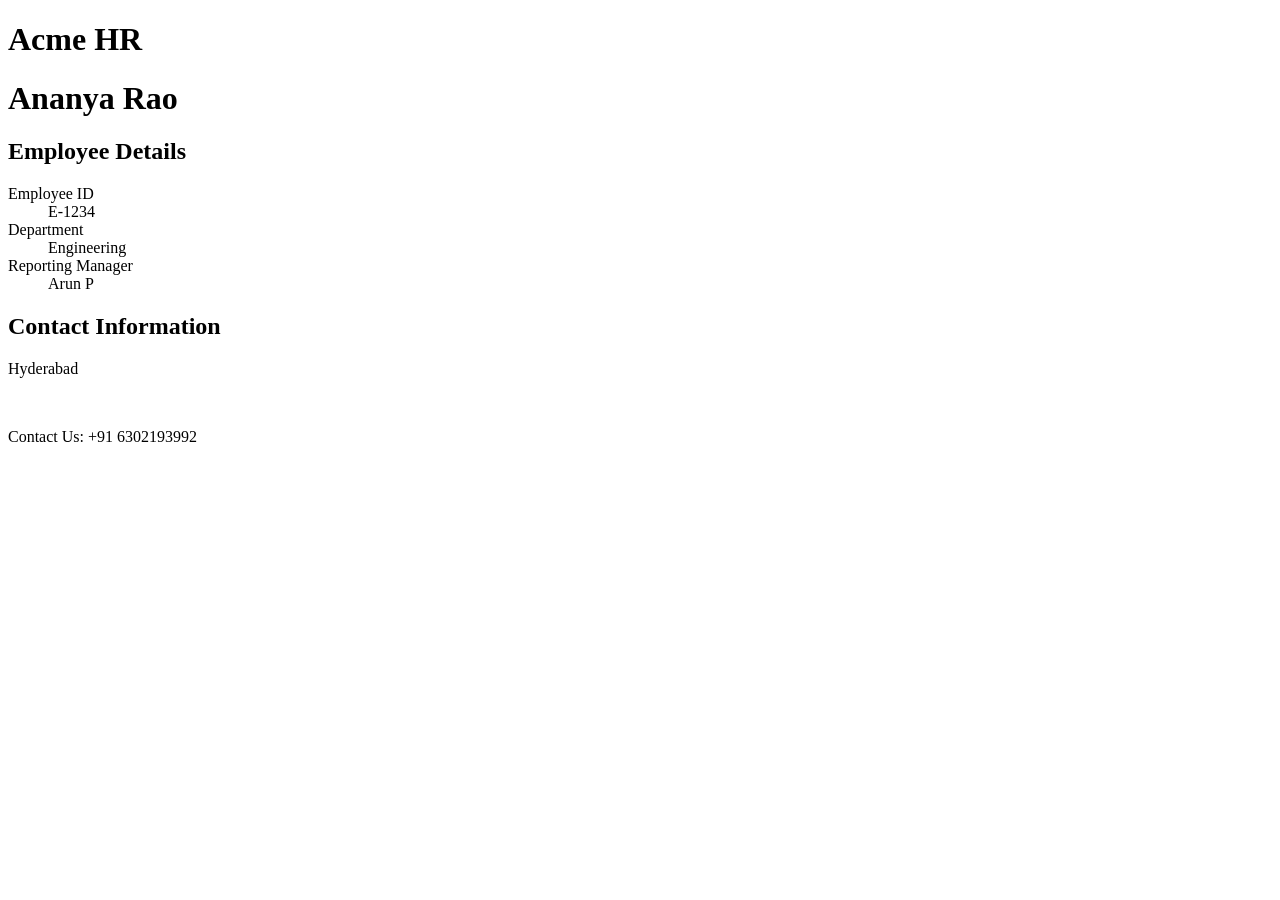
<file: frontend/landing.html>
<!DOCTYPE html>
<html lang="en">
<head>
    <meta charset="UTF-8">
    <title>Landing page</title>
</head>
<body>
<header>
    <h1>Acme HR</h1>
</header>
<main>
    <h1>Ananya Rao</h1>
    <section>
        <h2>Employee Details</h2>
        <dl> <!--Descrption list -->
            <dt>Employee ID</dt> <!--Description label/item -->
            <dd>E-1234</dd> <!-- the value for item-->
            <dt>Department</dt>
            <dd>Engineering</dd>
            <dt>Reporting Manager</dt>
            <dd>Arun P</dd>

        </dl>
    </section>
    <section>
        <h2>Contact Information</h2>
    </section>
</main>
<footer>
    <p>Hyderabad</p> <br>
    <p>Contact Us: +91 6302193992</p>
</footer>
</body>
</html>
</file>
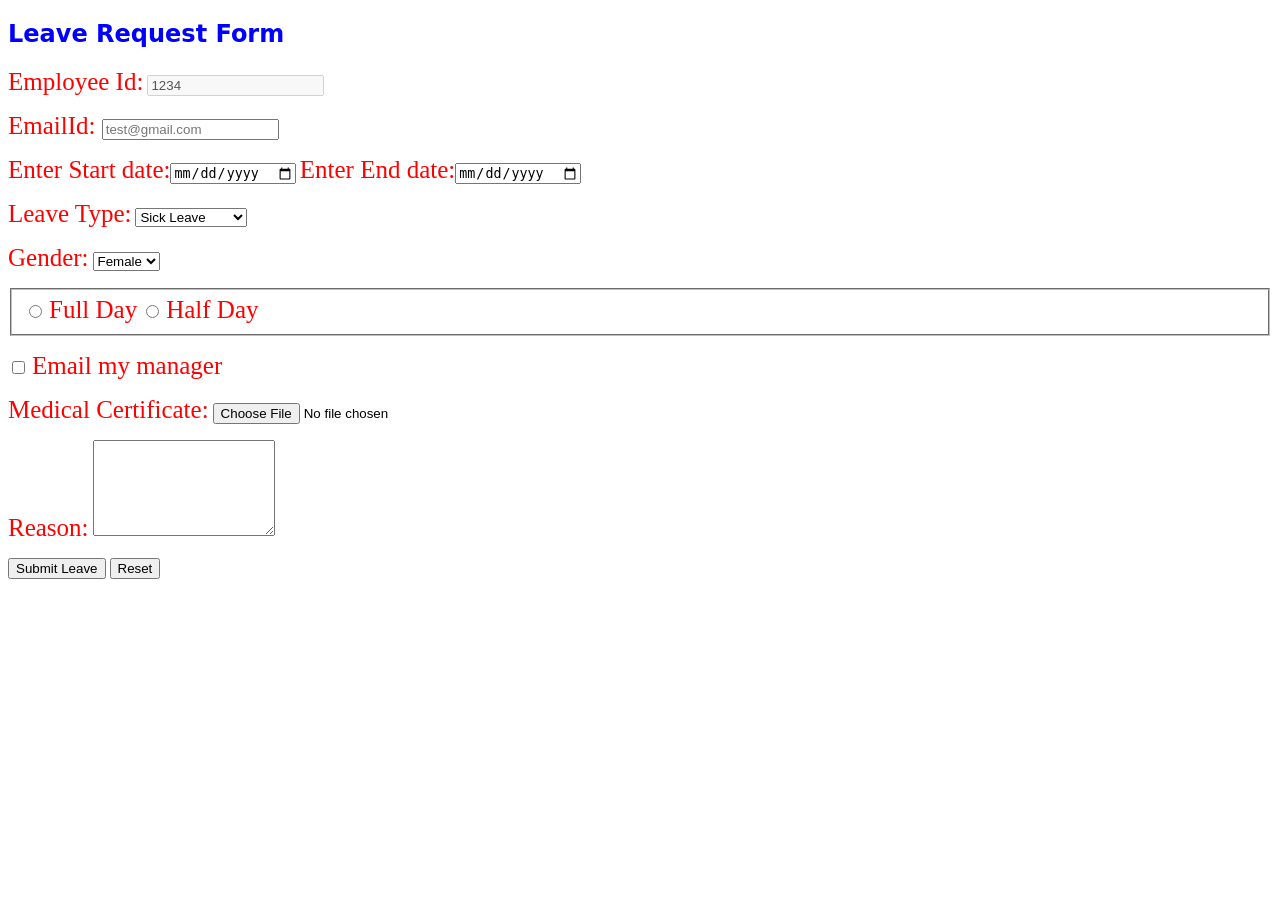
<file: frontend/leave_request_form.html>
<!DOCTYPE html>
<html lang="en">
<head>
    <meta charset="UTF-8">
    <title>Leave Request</title>
    <link rel="stylesheet" href="static/styles.css">
</head>
<body>
<!--
1. Forms is used to take the input : what are the inputs that you need
2. They also need a submit button
3. Action should be peformed


-->
<h2>Leave Request Form</h2>
<form action="/leaveform" method="POST">
    <p style="color:green;">
    <label>Employee Id:</label>
    <input type="text" value="1234" name="employee_id" required readonly disabled>
    </p>
    <p>
    <label style="color:green;">EmailId: </label>
    <input type="email" placeholder="test@gmail.com" name="email_id" required>
    </p>


<!--    <label>Enter Password:</label>
    <input type="password">-->
    <p>
    <label style="color:red;">Enter Start date:</label><input type="date" name="start_date" required>

    <label style="color:red;">Enter End date:</label><input type="date" name="end_date" required>
    <p>
   <!-- <p>
       <input type="tel">
    </p>
    <p>
     <label>Days</label>
     <input type="number" min="1" max="10" >
    </p>-->
    <!--
    <p>
    <input type="datetime-local">
    <input type="month">
    <input type="time">
    </p>
     -->
    <p>
    <label>Leave Type:</label>
    <select name="leave_type">
        <option value="PL">PL</option>
        <option value="parental leave">Parental Leave</option>
        <option value="sick leave" selected>Sick Leave</option>
        <option value="Earned leave" >Earned Leave</option>
    </select>
    </p>
    <p>
        <label>Gender:</label>
        <select name="gender">
            <option value="M">Male</option>
            <option value="F" selected>Female</option>
            <option value="Other">Others</option>
        </select>
    </p>
    <p>
       <fieldset>
            <input type="radio" name="day_type" value="full">
            <label>Full Day</label>
            <input type="radio" name="day_type" value="half">
            <label>Half Day</label>
        </fieldset>
    </p>
    <p>
        <input type="checkbox">
        <label>Email my manager</label>
    </p>
    <p>
        <label>Medical Certificate:</label>
        <input type="file" accept="application/pdf">
    </p>
    <p>
        <label>Reason:</label>
        <textarea rows="6"></textarea>
    </p>
    <button type="submit">Submit Leave</button>
    <button type="reset">Reset</button>
</form>
</body>
</html>
</file>
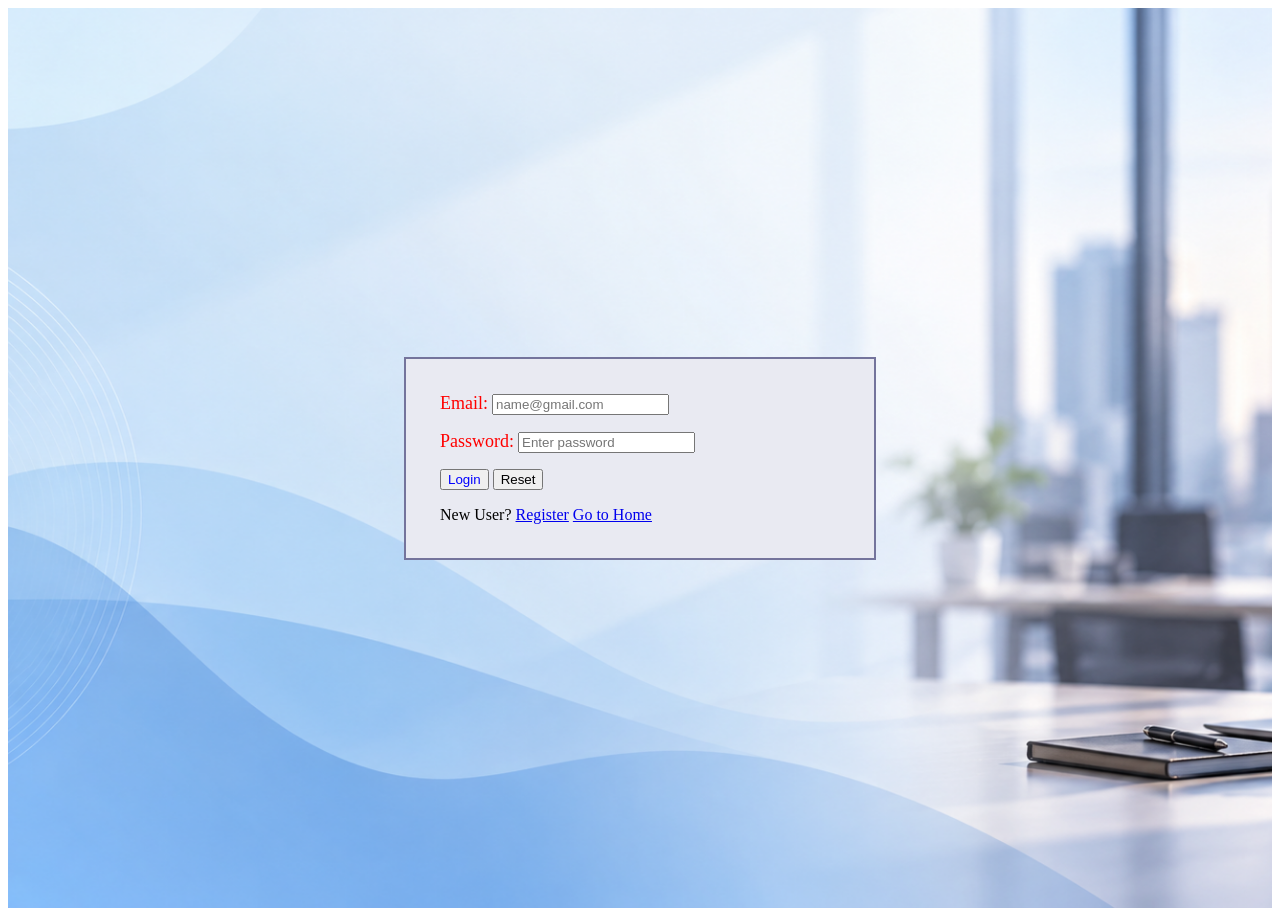
<file: frontend/login.html>
<!DOCTYPE html>
<html lang="en">
<head>
    <meta charset="UTF-8">
    <title>Login Page</title>
    <link rel="stylesheet" href="static/styles.css">
</head>
<body>
<!--<h2>Welcome to LOGIN</h2>
<p>welcome to login</p>
<a href="index.html">Index Page</a>
<br>
<a href="home/home.html">Home Page</a>
<img title="KSR logo" src="https://ksrdatavizon.com/images/ksr_datavizon_logo.webp" alt="KSR Datavision image">

<img src="jr_ntr_image.avif">-->
<div class="login-page">
    <div class="login-box">
        <form action="/landing.html" method="post">
            <div class="form-row">
                <span class="field-label">Email:</span>
                <input type="email" name="email" placeholder="name@gmail.com" required>
            </div>
            <div class="form-row">
                <span class="field-label">Password:</span>
                <input type="password" name="password" placeholder="Enter password" required>
            </div>
            <div class="form-row">
                <button class="submit-btn" type="submit">Login</button>
                <button class="reset-btn" type="reset">Reset</button>
            </div>
        </form>
        <div class="login-links">
            <span>New User?</span>
            <a href="registration.html">Register</a>
            <a href="index.html">Go to Home</a>
        </div>
    </div>
    </div>
</body>
</html>
</file>
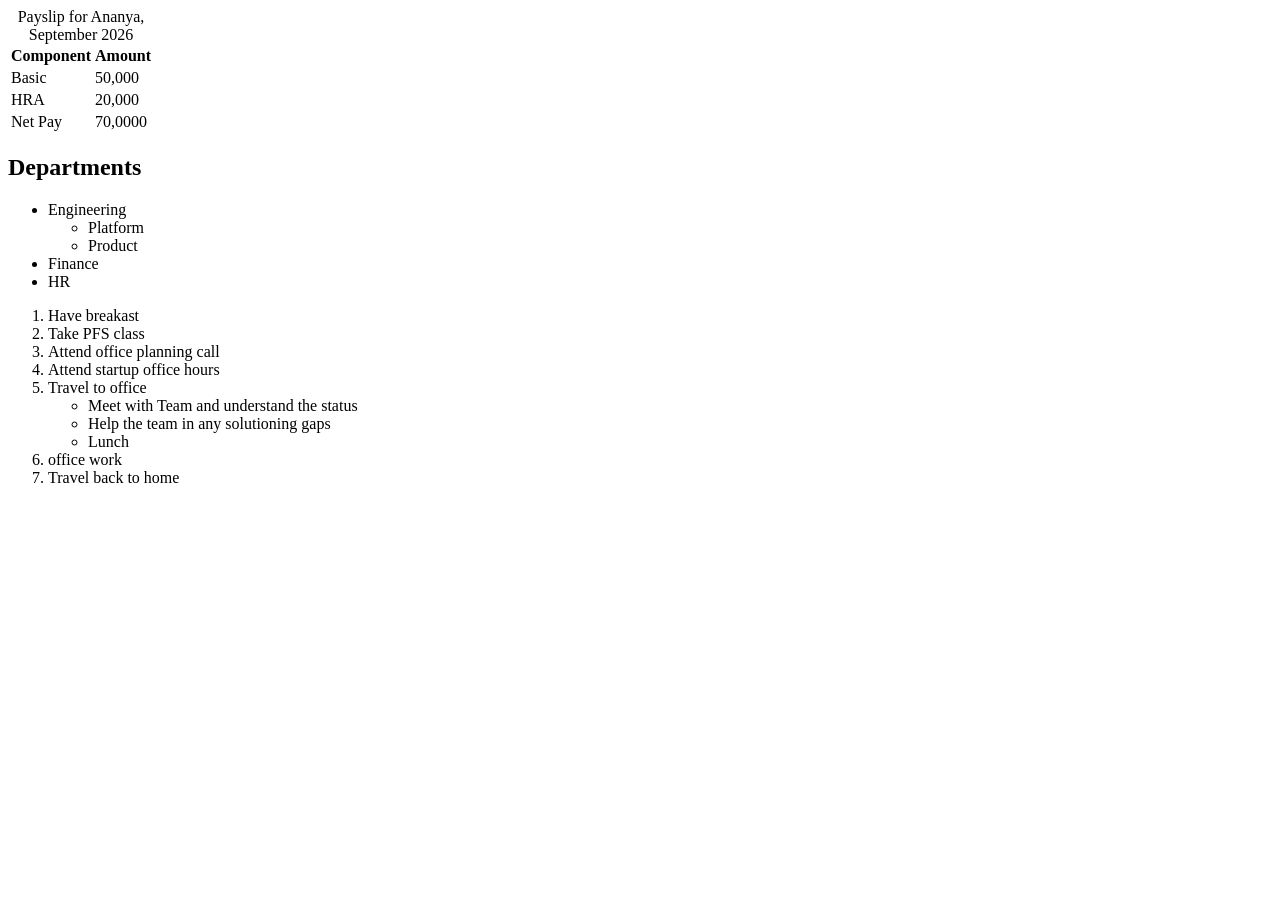
<file: frontend/table_practice.html>
<!DOCTYPE html>
<html lang="en">
<head>
    <meta charset="UTF-8">
    <title>Table</title>
</head>
<body>
<table>
    <caption>Payslip for Ananya, September 2026</caption>
    <thead>
        <tr>
            <th>Component</th>
            <th>Amount</th>
        </tr>
    </thead>
    <tbody>
        <tr>
            <td>Basic</td>
            <td>50,000</td>
        </tr>
        <tr>
            <td>HRA</td>
            <td>20,000</td>
        </tr>
    </tbody>
    <tfoot>
        <tr>
            <td>Net Pay</td>
            <td>70,0000</td>
        </tr>
    </tfoot>
</table>

<!--- lists -->
<h2>Departments</h2>
<ul>
    <li>Engineering
        <ul>
            <li>Platform</li>
            <li>Product</li>
        </ul>
    </li>
    <li>Finance</li>
    <li>HR</li>
</ul>

<ol>
    <li>Have breakast</li>
    <li>Take PFS class</li>
    <li>Attend office planning call</li>
    <li>Attend startup office hours</li>
    <li>
        Travel to office
        <ul>
            <li>Meet with Team and understand the status</li>
            <li>Help the team in any solutioning gaps</li>
            <li>Lunch</li>
        </ul>
    </li>
    <li>office work</li>
    <li>Travel back to home</li>
</ol>

</body>
</html>
</file>
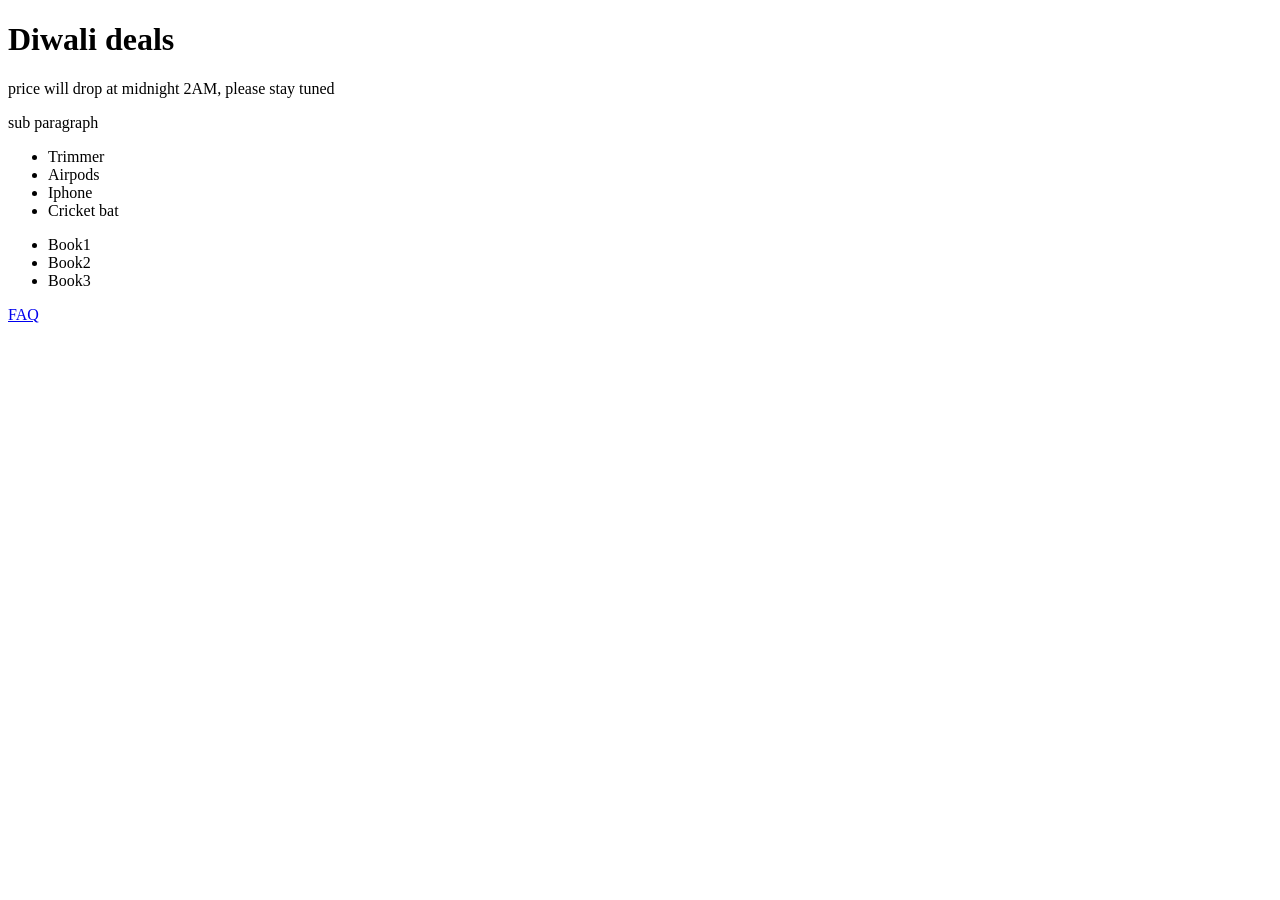
<file: frontend/javascript/demo-dom.html>
<!DOCTYPE html>
<html lang="en">
<head>
    <meta charset="UTF-8">
    <title>DOM Demo | KSR Mart</title>
    <!--<script src="hello.js"></script>-->
   <!-- <script src="condition_and_loops.js"></script>-->
    <script src="dom_test.js" defer></script> <!-- loading js file into html --> <!-- defer: download now, run after entire HTML is parsed-->

   <!-- <script type="module" src="dom_test.js"></script> --> <!--is it dependent on another js files, import or export-->
</head>
<body>
<h1 id="header1">Todays Sales and Offers</h1>
<p class="sales_message">price will drop at midnight 2AM, please stay tuned</p>
<p class="sales_message">sub paragraph</p>
<!-- data-* attributes-->
<ul class="electronics">
    <li data-id="1" data-price="23999">Airpods</li>
    <li data-id="2" data-price="139999">Iphone</li>
    <li data-id="3" data-price="2399">Cricket bat</li>
</ul>
<ul class="books">
    <li>Book1</li>
    <li>Book2</li>
    <li>Book3</li>
</ul>

<a id="hello" href="hello-js.html">Hello html</a>
</body>
</html>
</file>
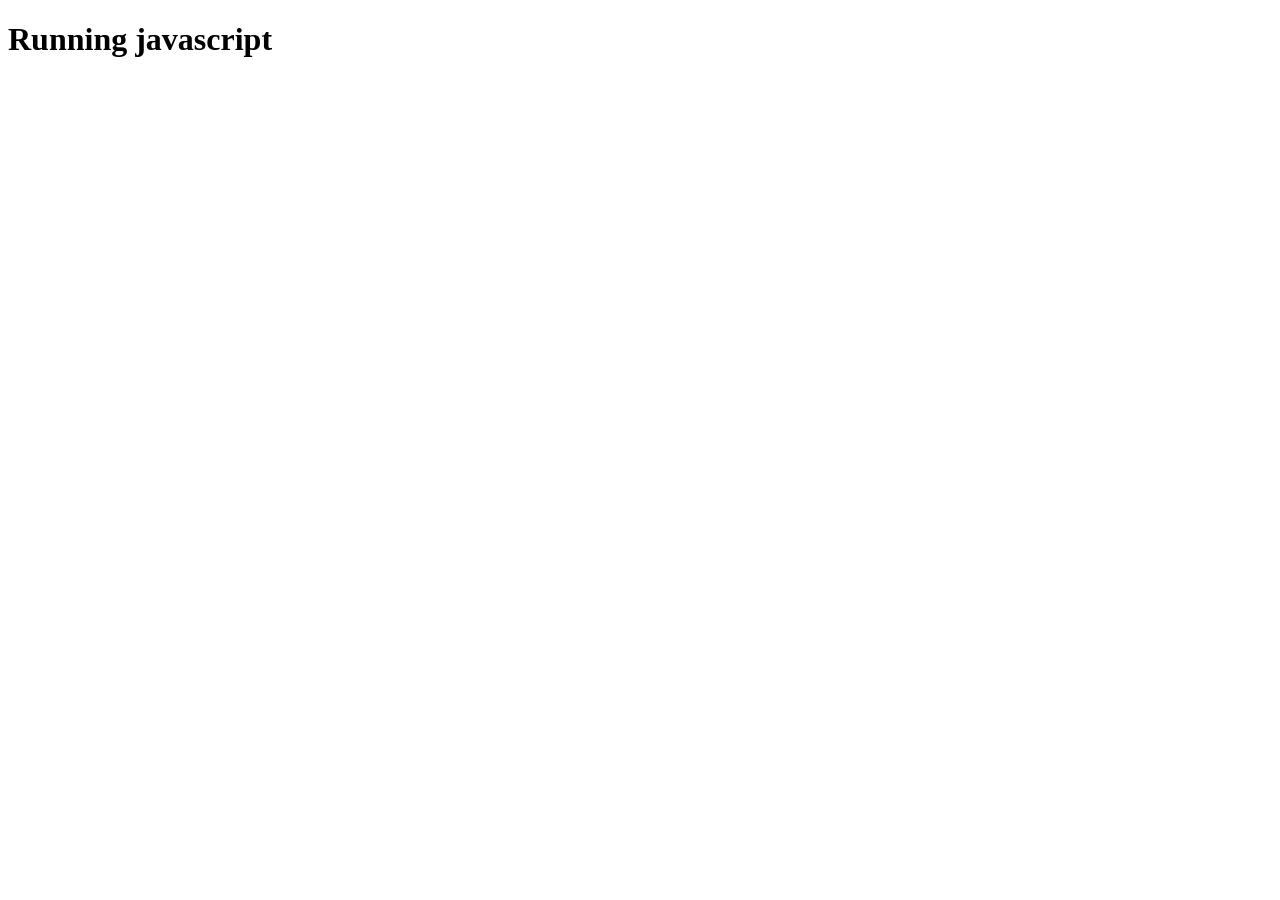
<file: frontend/javascript/hello-js.html>
<!DOCTYPE html>
<html lang="en">
<head>
    <meta charset="UTF-8">
    <title>Hello Javascript | KSR learnings</title>
    <script src="hello.js"></script>
   <!-- <script src="condition_and_loops.js"></script>-->
    <script src="dom_test.js"></script> <!-- loading js file into html -->
</head>
<body>
<h1>Running javascript</h1>
</body>
</html>
</file>
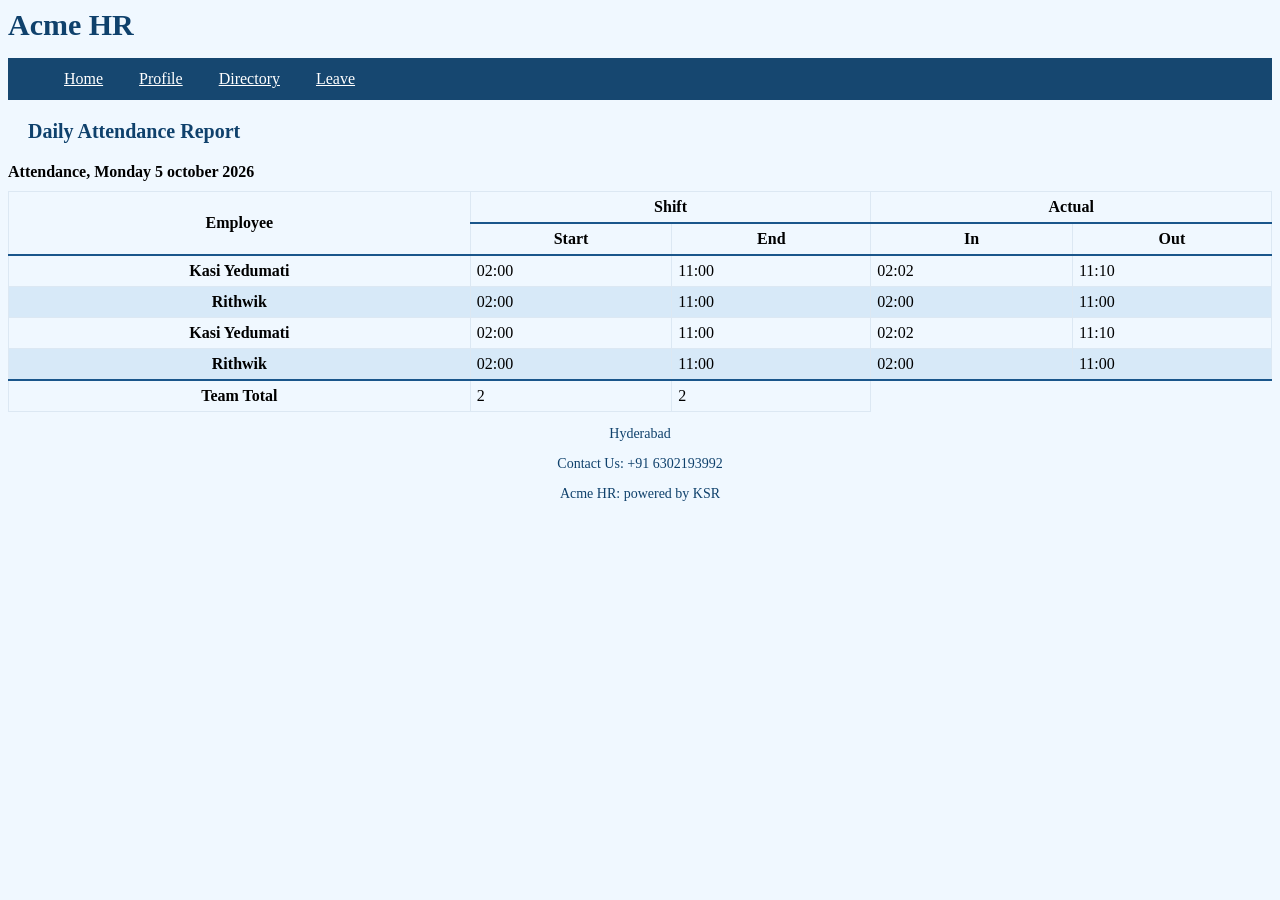
<file: PROJECTS/ACME_HR/daily_attendance.html>
<!DOCTYPE html>
<html lang="en">
<head>
    <meta charset="UTF-8">
    <title>Directory Page</title>
    <link rel="stylesheet" href="static/common.css">
    <link rel="stylesheet" href="static/tables.css">
</head>
<body>
<header>
    <h1>Acme HR</h1>
    <nav>
        <ul>
            <li><a href="index.html">Home</a></li>
            <li><a href="landing.html">Profile</a></li>
            <li><a href="#">Directory</a></li>
            <li><a href="leave_request_form.html">Leave</a></li>
        </ul>
    </nav>
</header>
<main>
    <h2>Daily Attendance Report</h2>
    <div class="table-scroll">
<table>
    <caption>Attendance, Monday 5 october 2026</caption>
    <thead>
        <tr>
            <th scope="col" rowspan="2">Employee</th>
            <th scope="col" colspan="2">Shift</th>
            <th scope="col" colspan="2">Actual</th>
        </tr>
        <tr>
            <th scope="col">Start</th>
            <th scope="col">End</th>
            <th scope="col">In</th>
            <th scope="col">Out</th>
        </tr>
    </thead>
    <tbody>
        <tr>
            <th scope="row">Kasi Yedumati</th>
            <td>02:00</td>
            <td>11:00</td>
            <td>02:02</td>
            <td>11:10</td>
        </tr>
         <tr>
             <th scope="row">Rithwik</th>
            <td>02:00</td>
            <td>11:00</td>
            <td>02:00</td>
            <td>11:00</td>
        </tr>
        <tr>
            <th scope="row">Kasi Yedumati</th>
            <td>02:00</td>
            <td>11:00</td>
            <td>02:02</td>
            <td>11:10</td>
        </tr>
         <tr>
             <th scope="row">Rithwik</th>
            <td>02:00</td>
            <td>11:00</td>
            <td>02:00</td>
            <td>11:00</td>
        </tr>
    </tbody>
    <tfoot>
        <tr>
            <th scope="row">Team Total</th>
            <td>2</td>
            <td>2</td>
        </tr>
    </tfoot>
</table>
        </div>
</main>
<footer>
    <p>Hyderabad</p>
    <p>Contact Us: +91 6302193992</p>
    <p>Acme HR: powered by KSR</p>
</footer>

</body>
</html>
</file>
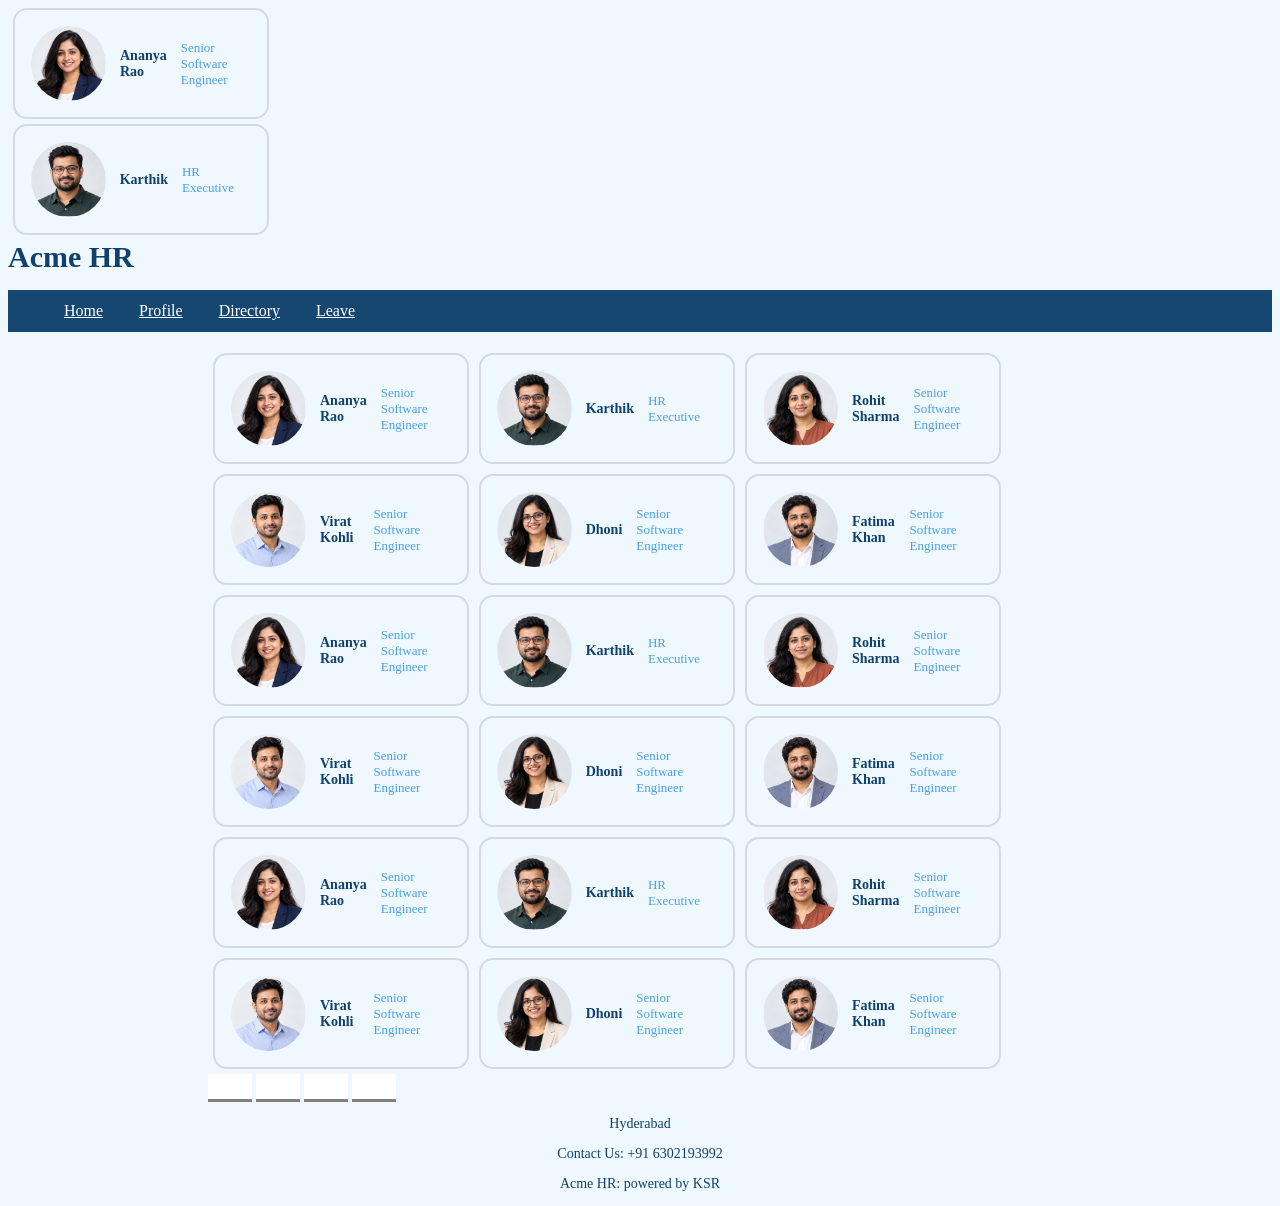
<file: PROJECTS/ACME_HR/employee_directory.html>
<!DOCTYPE html>
<html lang="en">
<head>
    <meta charset="UTF-8">
    <title>Directory Page</title>
    <link rel="stylesheet" href="static/common.css">
    <style>
        .div-container {
           display: flex;
           justify-content: center;
           min-height: 100vh;
        }

        .input {
           width: 40px;
           border: none;
           border-bottom: 3px solid gray;
           font-size: 20px;
        }
    </style>
</head>
<body>
<article class="card">
        <img src="images/employee_01.png" alt="Ananya Rao">
        <h2>Ananya Rao</h2>
        <p>Senior Software Engineer</p>
</article>
  <article class="card">
    <img src="images/employee_02.png" alt="Jr Ntr">
    <h2>Karthik</h2>
    <p>HR Executive</p>
</article>
<header>
    <h1>Acme HR</h1>
    <nav>
        <ul>
            <li><a href="index.html">Home</a></li>
            <li><a href="landing.html">Profile</a></li>
            <li><a href="#">Directory</a></li>
            <li><a href="leave_request_form.html">Leave</a></li>
        </ul>
    </nav>
</header>
<!--<img src="jr_ntr_image.avif" alt="Jr Ntr" width="200" height="200">-->
<!--<figure>
    <img src="jr_ntr_image.avif" alt="Jr Ntr" width="200" height="200">
    <figcaption>Jr NTR(Young Tiger)</figcaption>
</figure>-->
<main class="directory-main">
    <article class="card">
        <img src="images/employee_01.png" alt="Ananya Rao">
        <h2>Ananya Rao</h2>
        <p>Senior Software Engineer</p>
    </article>
      <article class="card">
        <img src="images/employee_02.png" alt="Jr Ntr">
        <h2>Karthik</h2>
        <p>HR Executive</p>
    </article>
      <article class="card">
        <img src="images/employee_03.png" alt="Jr Ntr">
        <h2>Rohit Sharma</h2>
        <p>Senior Software Engineer</p>
    </article>
      <article class="card">
        <img src="images/employee_04.png" alt="Jr Ntr">
        <h2>Virat Kohli</h2>
        <p>Senior Software Engineer</p>
    </article>
      <article class="card">
        <img src="images/employee_05.png" alt="Jr Ntr">
        <h2>Dhoni</h2>
        <p>Senior Software Engineer</p>
    </article>
      <article class="card">
        <img src="images/employee_06.png" alt="Jr Ntr">
        <h2>Fatima Khan</h2>
        <p>Senior Software Engineer</p>
    </article>
    <article class="card">
        <img src="images/employee_01.png" alt="Ananya Rao">
        <h2>Ananya Rao</h2>
        <p>Senior Software Engineer</p>
    </article>
      <article class="card">
        <img src="images/employee_02.png" alt="Jr Ntr">
        <h2>Karthik</h2>
        <p>HR Executive</p>
    </article>
      <article class="card">
        <img src="images/employee_03.png" alt="Jr Ntr">
        <h2>Rohit Sharma</h2>
        <p>Senior Software Engineer</p>
    </article>
      <article class="card">
        <img src="images/employee_04.png" alt="Jr Ntr">
        <h2>Virat Kohli</h2>
        <p>Senior Software Engineer</p>
    </article>
      <article class="card">
        <img src="images/employee_05.png" alt="Jr Ntr">
        <h2>Dhoni</h2>
        <p>Senior Software Engineer</p>
    </article>
      <article class="card">
        <img src="images/employee_06.png" alt="Jr Ntr">
        <h2>Fatima Khan</h2>
        <p>Senior Software Engineer</p>
    </article>
    <article class="card">
        <img src="images/employee_01.png" alt="Ananya Rao">
        <h2>Ananya Rao</h2>
        <p>Senior Software Engineer</p>
    </article>
      <article class="card">
        <img src="images/employee_02.png" alt="Jr Ntr">
        <h2>Karthik</h2>
        <p>HR Executive</p>
    </article>
      <article class="card">
        <img src="images/employee_03.png" alt="Jr Ntr">
        <h2>Rohit Sharma</h2>
        <p>Senior Software Engineer</p>
    </article>
      <article class="card">
        <img src="images/employee_04.png" alt="Jr Ntr">
        <h2>Virat Kohli</h2>
        <p>Senior Software Engineer</p>
    </article>
      <article class="card">
        <img src="images/employee_05.png" alt="Jr Ntr">
        <h2>Dhoni</h2>
        <p>Senior Software Engineer</p>
    </article>
      <article class="card">
        <img src="images/employee_06.png" alt="Jr Ntr">
        <h2>Fatima Khan</h2>
        <p>Senior Software Engineer</p>
    </article>

    <div class="otp-container">
        <div class="inputs">
            <input class="input" type="text" inputmode="numberic" maxlength="1">
            <input class="input" type="text" inputmode="numberic" maxlength="1">
            <input class="input" type="text" inputmode="numberic" maxlength="1">
            <input class="input" type="text" inputmode="numberic" maxlength="1">
        </div>
    </div>
</main>
<footer>
    <p>Hyderabad</p>
    <p>Contact Us: +91 6302193992</p>
    <p>Acme HR: powered by KSR</p>
</footer>
</body>
</html>
</file>
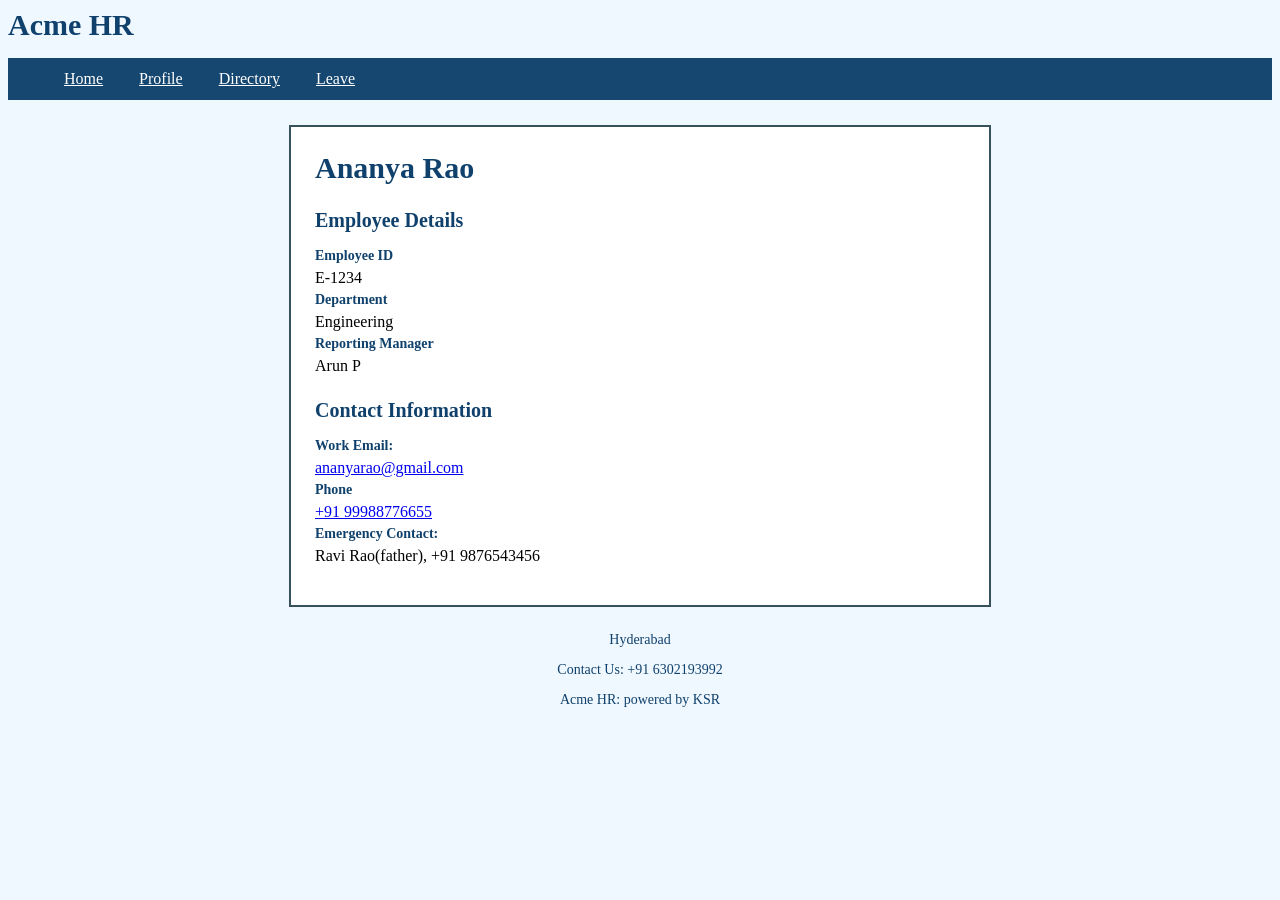
<file: PROJECTS/ACME_HR/landing.html>
<!DOCTYPE html>
<html lang="en">
<head>
    <meta charset="UTF-8">
    <title>Landing page</title>
    <link rel="stylesheet" href="static/common.css">
</head>
<body>
<header>
    <h1>Acme HR</h1>
    <nav>
        <ul>
            <li><a href="index.html">Home</a></li>
            <li><a href="landing.html">Profile</a></li>
            <li><a href="employee_directory.html">Directory</a></li>
            <li><a href="leave_request_form.html">Leave</a></li>
        </ul>
    </nav>
</header>
<main class="main">
    <h1>Ananya Rao</h1>
    <section>
        <h2>Employee Details</h2>
        <dl> <!--Descrption list -->
            <dt>Employee ID</dt> <!--Description label/item -->
            <dd>E-1234</dd> <!-- the value for item-->
            <dt>Department</dt>
            <dd>Engineering</dd>
            <dt>Reporting Manager</dt>
            <dd>Arun P</dd>

        </dl>
    </section>
    <section>
        <h2>Contact Information</h2>
        <dl>
            <dt>Work Email:</dt>
            <dd><a href="mailto:ananyarao@gmail.com">ananyarao@gmail.com</a></dd>
            <dt>Phone</dt>
            <dd><a href="tel:+91 99988776655">+91 99988776655</a></dd>
            <dt>Emergency Contact:</dt>
            <dd>Ravi Rao(father), +91 9876543456</dd>
        </dl>
    </section>
</main>
<footer>
    <p>Hyderabad</p>
    <p>Contact Us: +91 6302193992</p>
    <p>Acme HR: powered by KSR</p>
</footer>
</body>
</html>
</file>
<file: frontend/static/styles.css>
/* Label colour for all the html pages in this site*/
label {
   color: red !important;
   font-size:25px;
}

h2 {
   color: blue;
   font-family: system-ui, sans-serif;
}

.left_aligned {
    color: #2196f3;
    font-size: 16px;
    font-weight: 500;
}

#course_p {
    color: #2196f3;
    font-size: 30px;
    font-weight: 500;
}


/** {
    font-family: cursive;
    font-size: 16px;
    color: #333;
  }*/

.login-page {
   display: flex;
   height: 100vh;
   align-items: center;
   justify-content: center;
   /*background-image : url("../jr_ntr_image.avif");*/
   background-image: url("../images/login_theme.png");
   background-repeat: no-repeat;
   background-size: cover;
}

.login-box {
   width: 400px;
   background-color: #e9eaf2;
    border: 2px solid #74749c;
   padding: 34px;
}

.form-row {
   margin-bottom: 16px;
}

.field-label {
    font-size: 18px;
    color: red;
}

.submit-btn {
   color: blue;
}
</file>
<file: PROJECTS/ACME_HR/static/common.css>
.main {
    border: 2px solid #36505c;
    padding: 24px;
    margin: 25px auto;
    max-width: 650px;
    background-color: white;
}

body {
  background-color: aliceblue;
}

h1 {
  font-size: 30px;
  color: #0f416c;
  margin:0;
}

h2 {
   margin: 24px 0 8px;
   font-size: 20px;
   color: #0f416c;
}

nav ul {
    list-style: none; /* no bullet points*/
    background-color: #164770;
}

nav li {
     display: inline-block;
}

nav a {
   display: block;
   padding: 12px 16px;
   color: white;
}

dd {
    margin: 5px 0px;
}

dt {
    font-weight: bold;
    color: #0f416c;
    font-size: 14px;
}

footer {
  text-align: center;
  color: #0f416c;
  font-size: 14px;
}

.directory-main {
   display: flex;
   max-width: 850px;
   flex-wrap: wrap;
   padding-left: 200px;
}

.card {
  display: flex;
  align-items: center;
  gap: 14px;
  border: 2px solid #d6dade;
  border-radius: 14px;
  width: 220px;
  padding: 16px;
  margin: 5px;
}

article img {
    border-radius: 60%;
    width: 75px;
    height: 75px;
}

article p {
    color: #49a0e4;
    margin: 0;
    font-size: 13px;
}

article h2{
    color: #0f416c;
    margin: 0;
    font-size: 14px;
}

header {
  position: sticky;
  top: 2px;
}
</file>
<file: PROJECTS/ACME_HR/static/tables.css>
/*
table {
  border: 2px solid;
}*/

h2 {
  margin: 20px;
}

th, td {
   border: 1px solid #dce8f3;
   padding: 6px;
}

table {
    width: 100%;
    border-collapse: collapse !important;
}

caption {
    text-align: left;
    font-weight: bold;
    padding-bottom: 10px;
}


thead th {
    border-bottom: 2px solid #1a568b;
}

tbody tr:nth-child(even) {
  background-color: #d7e9f8;
}

tfoot tr{
 border-top: 2px solid #1a568b;
}
</file>
